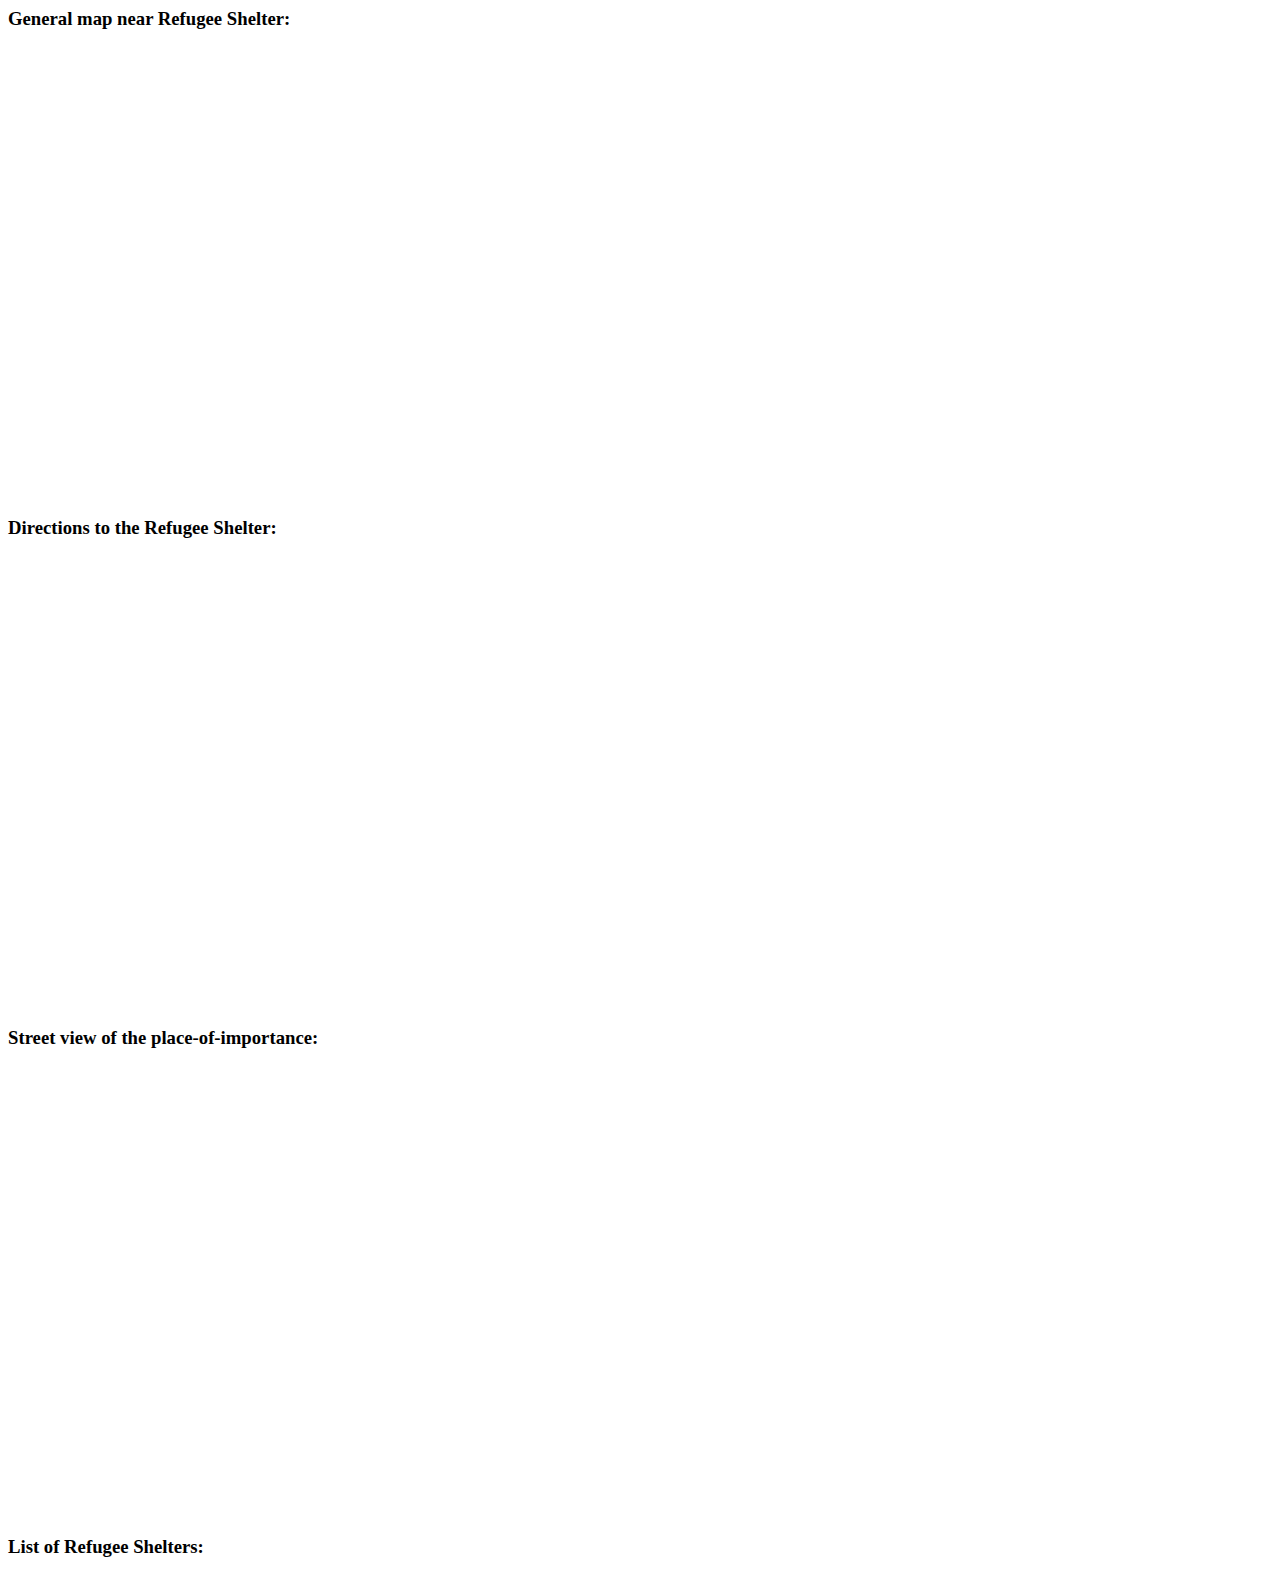
<file: develop/index.html>
<html>
<script src="https://ajax.googleapis.com/ajax/libs/jquery/3.5.1/jquery.min.js"></script>
<script type="text/javascript" src="index.js"></script>
<h3> General map near Refugee Shelter:</h3>
<iframe id="gmap" width="600" height="450" style="border:0" loading="lazy" allowfullscreen src="https://www.google.com/maps/embed/v1/place?q=place_id:ChIJYRVrFj8a2jERFCPPyI5M38Y&key=<key>"></iframe>
<br><h3> Directions to the Refugee Shelter:</h3>
<iframe id="gmap2" width="600" height="450" style="border:0" loading="lazy" allowfullscreen src="https://www.google.com/maps/embed/v1/directions?origin=place_id:ChIJRVcadg0W2jERQLUnN_6QBCw&destination=place_id:ChIJYRVrFj8a2jERFCPPyI5M38Y&key=<key>"></iframe>
<br><h3> Street view of the place-of-importance:</h3>
<iframe id="gmap3"width="600" height="450" style="border:0" loading="lazy" allowfullscreen src="https://www.google.com/maps/embed/v1/streetview?key=<key>&location=1.2847%2C103.8520"></iframe>
<br><h3> List of Refugee Shelters:</h3>
<div id="myData"></div>
<script>
    var url = `http://localhost:<port>/displaylocations`;
    $.ajax({
        type: `GET`,
        url: url,
        success: function(response) {
            appendList(response);
        }
    });
</script>
</html>
</file>
